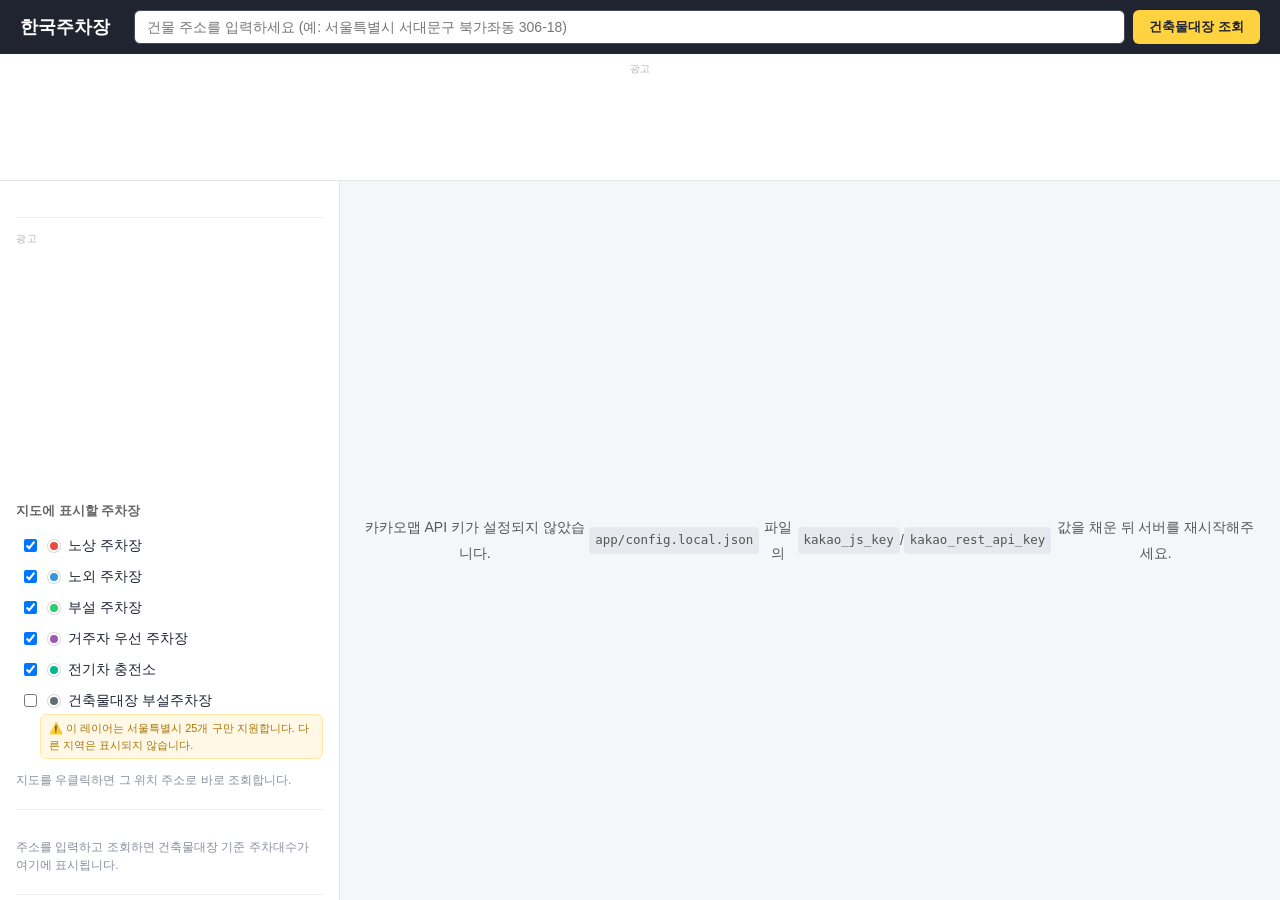
<file: krpak.html>
<!doctype html>
<html lang="ko">
<head>
  <meta charset="UTF-8" />
  <meta name="viewport" content="width=device-width, initial-scale=1" />
  <title>한국주차장</title>
  <link rel="stylesheet" href="/krpak.css" />
</head>
<body>
  <div id="app">
    <header id="topbar">
      <h1>한국주차장</h1>
      <form id="search-form">
        <input
          id="address-input"
          type="text"
          placeholder="건물 주소를 입력하세요 (예: 서울특별시 서대문구 북가좌동 306-18)"
          autocomplete="off"
        />
        <button type="submit">건축물대장 조회</button>
      </form>
    </header>

    <div class="ad-slot ad-slot-top-banner" data-ad-key="top_banner">
      <p class="ad-label">광고</p>
      <div class="ad-container"></div>
    </div>

    <div id="layout">
      <aside id="sidebar">
        <div class="ad-slot ad-slot-sidebar" data-ad-key="sidebar_top">
          <p class="ad-label">광고</p>
          <div class="ad-container"></div>
        </div>

        <section id="layer-toggles">
          <h2>지도에 표시할 주차장</h2>
          <label class="layer-item" data-layer="노상">
            <input type="checkbox" value="노상" checked />
            <span class="dot dot-onstreet"></span>노상 주차장
          </label>
          <label class="layer-item" data-layer="노외">
            <input type="checkbox" value="노외" checked />
            <span class="dot dot-offstreet"></span>노외 주차장
          </label>
          <label class="layer-item" data-layer="부설">
            <input type="checkbox" value="부설" checked />
            <span class="dot dot-attached"></span>부설 주차장
          </label>
          <label class="layer-item" data-layer="거주자우선">
            <input type="checkbox" value="거주자우선" checked />
            <span class="dot dot-resident"></span>거주자 우선 주차장
          </label>
          <label class="layer-item" data-layer="전기차충전소">
            <input type="checkbox" value="전기차충전소" checked />
            <span class="dot dot-ev"></span>전기차 충전소
          </label>
          <label class="layer-item" data-layer="건축물주차장">
            <input type="checkbox" value="건축물주차장" />
            <span class="dot dot-building"></span>건축물대장 부설주차장
          </label>
          <p class="hint layer-note">⚠️ 이 레이어는 서울특별시 25개 구만 지원합니다. 다른 지역은 표시되지 않습니다.</p>
          <p class="hint">지도를 우클릭하면 그 위치 주소로 바로 조회합니다.</p>
          <p id="viewport-note" class="hint"></p>
        </section>

        <section id="result-panel" class="empty">
          <p class="hint">주소를 입력하고 조회하면 건축물대장 기준 주차대수가 여기에 표시됩니다.</p>
        </section>

        <div class="ad-slot ad-slot-sidebar" data-ad-key="sidebar_bottom">
          <p class="ad-label">광고</p>
          <div class="ad-container"></div>
        </div>
      </aside>

      <main id="map-wrap">
        <div id="map"></div>
        <div id="kakao-key-banner" class="hidden">
          카카오맵 API 키가 설정되지 않았습니다.<br />
          <code>app/config.local.json</code> 파일의 <code>kakao_js_key</code> /
          <code>kakao_rest_api_key</code> 값을 채운 뒤 서버를 재시작해주세요.
        </div>
      </main>
    </div>
  </div>

  <div id="roadview-modal" class="hidden">
    <div id="roadview-modal-inner">
      <button id="roadview-close" type="button">✕ 닫기</button>
      <div id="roadview-container"></div>
      <p id="roadview-empty" class="hidden">이 위치 근처에는 로드뷰가 없습니다.</p>
    </div>
  </div>

  <script src="/krpak.js"></script>
</body>
</html>
</file>
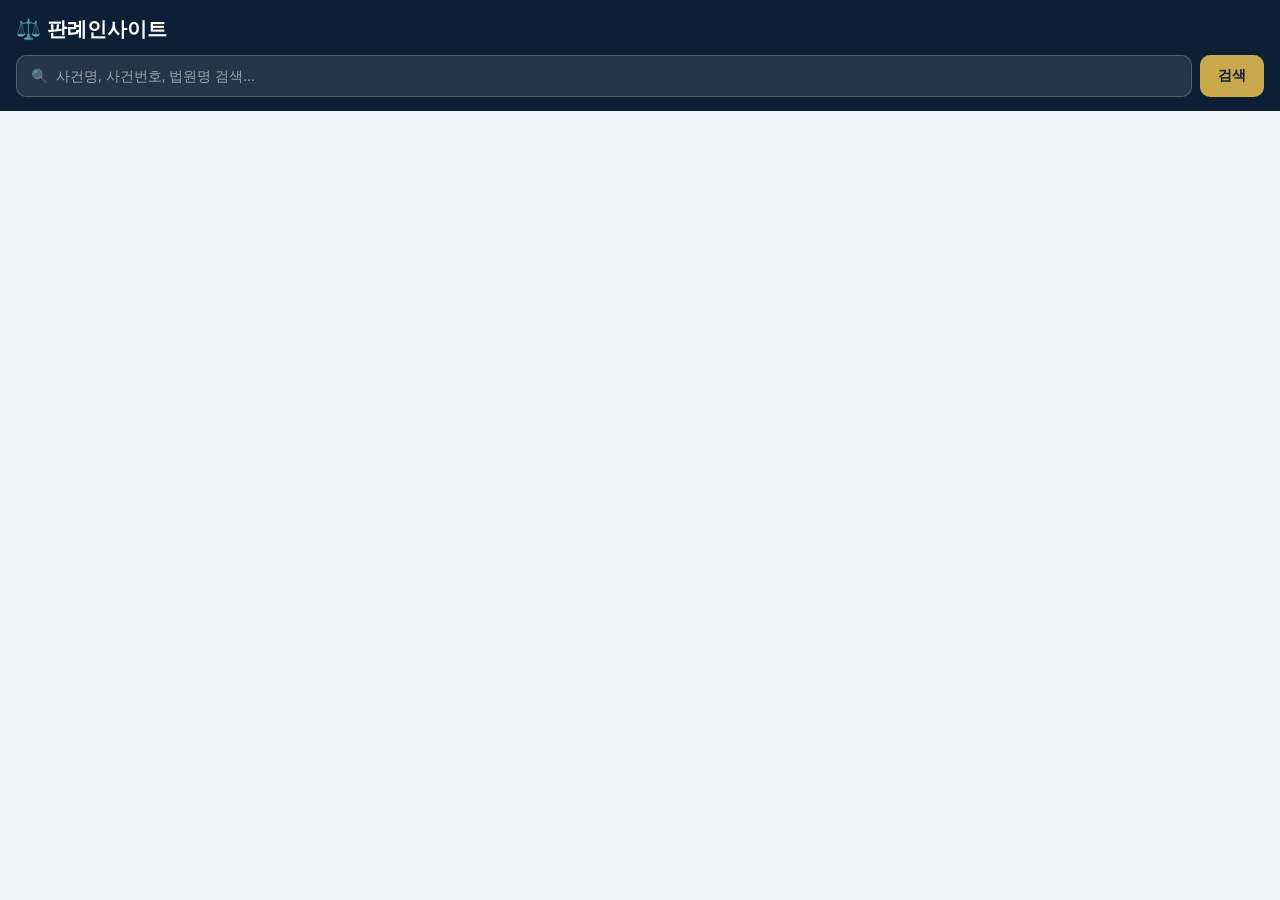
<file: 판례인사이트.html>
<!doctype html>
<html lang="ko">
<head>
<meta charset="utf-8"/>
<meta name="viewport" content="width=device-width, initial-scale=1"/>
<title>판례인사이트</title>
<style>
  :root {
    --navy-dark: #0D1F35;
    --navy-medium: #1A3A5C;
    --gold: #C8A84B;
    --bg: #F0F4F8;
    --white: #FFFFFF;
    --text-primary: #1A2A3A;
    --text-secondary: #555555;
    --text-hint: #999999;
    --divider: #EAECF0;
  }
  * { box-sizing: border-box; }
  body {
    margin: 0;
    font-family: -apple-system, BlinkMacSystemFont, "Malgun Gothic", "Apple SD Gothic Neo", sans-serif;
    background: var(--bg);
    color: var(--text-primary);
  }
  header {
    background: var(--navy-dark);
    padding: 16px 16px 14px;
    position: sticky;
    top: 0;
    z-index: 10;
  }
  header h1 {
    margin: 0 0 12px;
    color: var(--white);
    font-size: 20px;
    font-weight: bold;
  }
  .search-row {
    display: flex;
    gap: 8px;
  }
  .search-row input {
    flex: 1;
    padding: 12px 14px;
    border-radius: 10px;
    border: 1px solid rgba(255,255,255,0.2);
    background: rgba(255,255,255,0.1);
    color: var(--white);
    font-size: 14px;
    outline: none;
  }
  .search-row input::placeholder { color: rgba(255,255,255,0.55); }
  .search-row button {
    padding: 0 18px;
    border-radius: 10px;
    border: none;
    background: var(--gold);
    color: var(--navy-dark);
    font-weight: bold;
    font-size: 14px;
    cursor: pointer;
  }
  main {
    max-width: 640px;
    margin: 0 auto;
    padding: 16px;
  }
  .card {
    background: var(--white);
    border: 1px solid var(--divider);
    border-radius: 12px;
    padding: 14px 16px;
    margin-bottom: 10px;
    cursor: pointer;
  }
  .card:active { opacity: 0.85; }
  .card .case-name {
    font-weight: bold;
    font-size: 15px;
    margin-bottom: 6px;
  }
  .card .meta {
    color: var(--text-secondary);
    font-size: 12.5px;
    line-height: 1.6;
  }
  .card .badge {
    display: inline-block;
    background: var(--navy-medium);
    color: var(--white);
    font-size: 11px;
    font-weight: bold;
    padding: 2px 8px;
    border-radius: 6px;
    margin-right: 6px;
  }
  #loadMoreBtn, .btn-primary {
    display: block;
    width: 100%;
    padding: 13px;
    border-radius: 12px;
    border: none;
    background: var(--navy-dark);
    color: var(--white);
    font-size: 14px;
    font-weight: bold;
    cursor: pointer;
    margin-top: 6px;
  }
  #loadMoreBtn:disabled { opacity: 0.5; cursor: default; }
  .empty, .hint {
    text-align: center;
    color: var(--text-hint);
    font-size: 13px;
    padding: 40px 10px;
  }

  /* 상세 화면 */
  #detailView { display: none; }
  #detailView.active { display: block; }
  #listView.hidden { display: none; }

  .back-row {
    display: flex;
    align-items: center;
    gap: 8px;
    margin-bottom: 4px;
  }
  .back-row button {
    background: none;
    border: none;
    color: var(--white);
    font-size: 20px;
    cursor: pointer;
    padding: 4px 8px 4px 0;
  }
  .back-row .title {
    color: var(--white);
    font-size: 15px;
    font-weight: bold;
    white-space: nowrap;
    overflow: hidden;
    text-overflow: ellipsis;
  }

  .detail-card {
    background: var(--white);
    border: 1px solid var(--divider);
    border-radius: 12px;
    padding: 16px;
    margin-bottom: 14px;
  }
  .detail-card .case-name { font-size: 16px; font-weight: bold; margin-bottom: 8px; }
  .detail-card .meta { color: var(--text-secondary); font-size: 13px; line-height: 1.8; }

  .section-title {
    font-size: 15px;
    font-weight: bold;
    margin: 0 0 10px;
  }

  .stars { font-size: 26px; letter-spacing: 4px; cursor: pointer; user-select: none; margin-bottom: 12px; }
  .stars span { color: var(--divider); }
  .stars span.on { color: var(--gold); }

  textarea, input[type=text].plain {
    width: 100%;
    border: 1px solid var(--divider);
    border-radius: 10px;
    padding: 12px;
    font-size: 14px;
    font-family: inherit;
    margin-bottom: 10px;
    resize: vertical;
    background: var(--white);
    color: var(--text-primary);
  }
  textarea { min-height: 80px; }

  .divider-line { border: none; border-top: 1px solid var(--divider); margin: 14px 0; }

  .review-summary { font-weight: bold; font-size: 14px; margin-bottom: 10px; }

  .review-item {
    background: var(--white);
    border: 1px solid var(--divider);
    border-radius: 12px;
    padding: 12px 14px;
    margin-bottom: 8px;
  }
  .review-item .row1 {
    display: flex;
    justify-content: space-between;
    align-items: center;
    margin-bottom: 6px;
  }
  .review-item .rating { color: var(--gold); font-size: 13px; letter-spacing: 1px; }
  .review-item .author { font-size: 12px; color: var(--text-secondary); }
  .review-item .date { font-size: 11px; color: var(--text-hint); }
  .review-item .opinion { font-size: 13.5px; line-height: 1.5; white-space: pre-wrap; }
</style>
</head>
<body>

<header id="listHeader">
  <h1>⚖️ 판례인사이트</h1>
  <div class="search-row">
    <input id="searchInput" type="text" placeholder="🔍  사건명, 사건번호, 법원명 검색..." />
    <button id="searchBtn">검색</button>
  </div>
</header>

<header id="detailHeader" style="display:none;">
  <div class="back-row">
    <button id="backBtn">←</button>
    <div class="title" id="detailTitle">사건명</div>
  </div>
</header>

<main>
  <div id="listView">
    <div id="results"></div>
    <button id="loadMoreBtn" style="display:none;">더 보기</button>
    <div id="emptyMsg" class="empty" style="display:none;">검색 결과가 없습니다.</div>
    <div id="initialHint" class="hint">검색어를 입력해 판례를 찾아보세요.</div>
  </div>

  <div id="detailView">
    <div class="detail-card" id="detailInfo"></div>

    <button class="btn-primary" id="viewOriginalBtn">원문 보기 ↗</button>

    <hr class="divider-line"/>

    <div class="section-title">리뷰 작성</div>
    <div class="stars" id="ratingStars">
      <span data-v="1">★</span><span data-v="2">★</span><span data-v="3">★</span><span data-v="4">★</span><span data-v="5">★</span>
    </div>
    <textarea id="opinionInput" placeholder="의견을 입력하세요"></textarea>
    <input class="plain" id="authorInput" type="text" placeholder="작성자 (선택, 비우면 익명)" />
    <button class="btn-primary" id="submitReviewBtn">리뷰 등록</button>

    <hr class="divider-line"/>

    <div class="review-summary" id="reviewSummary">리뷰 0건</div>
    <div id="reviewList"></div>
  </div>
</main>

<script>
  const API = "http://judiciary-api.ap-northeast-2.elasticbeanstalk.com";
  let page = 1;
  let currentQuery = "";
  let currentRating = 0;
  let currentDocId = null;
  let currentLink = null;

  const el = (id) => document.getElementById(id);

  function escapeHtml(s) {
    return (s || "").replace(/[&<>"']/g, (c) => ({
      "&": "&amp;", "<": "&lt;", ">": "&gt;", '"': "&quot;", "'": "&#39;"
    }[c]));
  }

  // ── 검색/목록 ────────────────────────────────────────────────
  async function search(reset) {
    if (reset) { page = 1; el("results").innerHTML = ""; }
    el("initialHint").style.display = "none";
    el("emptyMsg").style.display = "none";

    const params = new URLSearchParams({ page, size: 20 });
    if (currentQuery) params.set("q", currentQuery);

    const res = await fetch(`${API}/precedents?${params}`);
    if (!res.ok) return;
    const data = await res.json();

    if (reset && data.items.length === 0) {
      el("emptyMsg").style.display = "block";
    }

    for (const item of data.items) {
      const card = document.createElement("div");
      card.className = "card";
      card.innerHTML = `
        <div class="case-name">${escapeHtml(item.case_name)}</div>
        <div class="meta">
          <span class="badge">${escapeHtml(item.case_type || "")}</span>
          ${escapeHtml(item.case_number)}<br/>
          ${escapeHtml(item.court)} · ${escapeHtml(item.date)}
        </div>`;
      card.addEventListener("click", () => openDetail(item));
      el("results").appendChild(card);
    }

    el("loadMoreBtn").style.display = data.has_more ? "block" : "none";
    page = data.page + 1;
  }

  el("searchBtn").addEventListener("click", () => {
    currentQuery = el("searchInput").value.trim();
    search(true);
  });
  el("searchInput").addEventListener("keydown", (e) => {
    if (e.key === "Enter") { currentQuery = el("searchInput").value.trim(); search(true); }
  });
  el("loadMoreBtn").addEventListener("click", () => search(false));

  // 안드로이드 앱과 동일하게, 검색어 없이 열자마자 최신 판례 목록을 바로 보여준다.
  search(true);

  // ── 상세 화면 ────────────────────────────────────────────────
  function openDetail(item) {
    currentDocId = item.doc_id;
    currentLink = item.link;
    currentRating = 0;

    el("listHeader").style.display = "none";
    el("detailHeader").style.display = "block";
    el("listView").classList.add("hidden");
    el("detailView").classList.add("active");

    el("detailTitle").textContent = item.case_name;
    el("detailInfo").innerHTML = `
      <div class="case-name">${escapeHtml(item.case_name)}</div>
      <div class="meta">
        사건번호: ${escapeHtml(item.case_number)}<br/>
        법원: ${escapeHtml(item.court)}<br/>
        선고일자: ${escapeHtml(item.date)}<br/>
        사건종류: ${escapeHtml(item.case_type)}
      </div>`;

    el("opinionInput").value = "";
    el("authorInput").value = "";
    setStars(0);

    loadReviews();
  }

  el("backBtn").addEventListener("click", () => {
    el("listHeader").style.display = "block";
    el("detailHeader").style.display = "none";
    el("listView").classList.remove("hidden");
    el("detailView").classList.remove("active");
  });

  el("viewOriginalBtn").addEventListener("click", () => {
    if (currentLink) window.open(currentLink, "_blank", "noopener,noreferrer");
  });

  function setStars(v) {
    currentRating = v;
    document.querySelectorAll("#ratingStars span").forEach((s) => {
      s.classList.toggle("on", Number(s.dataset.v) <= v);
    });
  }
  document.querySelectorAll("#ratingStars span").forEach((s) => {
    s.addEventListener("click", () => setStars(Number(s.dataset.v)));
  });

  async function loadReviews() {
    const res = await fetch(`${API}/precedents/${encodeURIComponent(currentDocId)}/reviews`);
    if (!res.ok) return;
    const data = await res.json();

    el("reviewSummary").textContent = data.average_rating != null
      ? `리뷰 ${data.count}건 · 평균 ★${data.average_rating.toFixed(1)}`
      : `리뷰 ${data.count}건`;

    el("reviewList").innerHTML = data.items.map((r) => `
      <div class="review-item">
        <div class="row1">
          <div><span class="rating">${"★".repeat(r.rating)}${"☆".repeat(5 - r.rating)}</span> <span class="author">${escapeHtml(r.author_name)}</span></div>
          <div class="date">${escapeHtml((r.created_at || "").slice(0, 10).replace(/-/g, "."))}</div>
        </div>
        <div class="opinion">${escapeHtml(r.opinion)}</div>
      </div>
    `).join("") || `<div class="empty">아직 등록된 리뷰가 없습니다</div>`;
  }

  el("submitReviewBtn").addEventListener("click", async () => {
    const opinion = el("opinionInput").value.trim();
    if (currentRating < 1) { alert("별점을 선택해주세요."); return; }
    if (!opinion) { alert("의견을 입력해주세요."); return; }

    const btn = el("submitReviewBtn");
    btn.disabled = true;
    btn.textContent = "등록 중...";

    try {
      const res = await fetch(`${API}/precedents/${encodeURIComponent(currentDocId)}/reviews`, {
        method: "POST",
        headers: { "Content-Type": "application/json" },
        body: JSON.stringify({
          rating: currentRating,
          opinion,
          author_name: el("authorInput").value.trim() || null,
        }),
      });
      if (!res.ok) throw new Error();

      el("opinionInput").value = "";
      el("authorInput").value = "";
      setStars(0);
      await loadReviews();
    } catch {
      alert("리뷰 등록에 실패했습니다.");
    } finally {
      btn.disabled = false;
      btn.textContent = "리뷰 등록";
    }
  });
</script>
</body>
</html>
</file>
<file: krpak.css>
* {
  box-sizing: border-box;
}

html, body {
  margin: 0;
  height: 100%;
  font-family: -apple-system, BlinkMacSystemFont, "Apple SD Gothic Neo", "Malgun Gothic", sans-serif;
  color: #1f2430;
  background: #f5f6f8;
}

#app {
  display: flex;
  flex-direction: column;
  height: 100vh;
}

#topbar {
  display: flex;
  align-items: center;
  gap: 24px;
  padding: 10px 20px;
  background: #1f2430;
  color: #fff;
  flex-wrap: wrap;
}

#topbar h1 {
  font-size: 18px;
  margin: 0;
  white-space: nowrap;
}

#search-form {
  display: flex;
  gap: 8px;
  flex: 1;
  min-width: 280px;
}

#address-input {
  flex: 1;
  padding: 8px 12px;
  border-radius: 6px;
  border: 1px solid #444a5a;
  font-size: 14px;
}

#search-form button {
  padding: 8px 16px;
  border: none;
  border-radius: 6px;
  background: #ffd23f;
  color: #1f2430;
  font-weight: 600;
  cursor: pointer;
  white-space: nowrap;
}

#search-form button:hover {
  background: #ffdb63;
}

#search-form button:disabled {
  background: #9a9a9a;
  cursor: default;
}

#layout {
  flex: 1;
  display: flex;
  min-height: 0;
}

#sidebar {
  width: 340px;
  min-width: 340px;
  background: #fff;
  border-right: 1px solid #e2e4ea;
  overflow-y: auto;
  padding: 16px;
}

#layer-toggles h2 {
  font-size: 13px;
  color: #666;
  margin: 0 0 10px;
  font-weight: 600;
}

.layer-item {
  display: flex;
  align-items: center;
  gap: 8px;
  padding: 6px 4px;
  font-size: 14px;
  cursor: pointer;
}

.dot {
  width: 12px;
  height: 12px;
  border-radius: 50%;
  display: inline-block;
  border: 2px solid #fff;
  box-shadow: 0 0 0 1px rgba(0, 0, 0, 0.15);
}

.dot-onstreet { background: #e74c3c; }
.dot-offstreet { background: #3498db; }
.dot-attached { background: #2ecc71; }
.dot-resident { background: #9b59b6; }
.dot-ev { background: #00b894; }
.dot-building { background: #636e72; }

.hint {
  font-size: 12px;
  color: #8a8f9c;
  line-height: 1.5;
}

.layer-note {
  margin: -2px 0 6px 24px;
  color: #a8760a;
  background: #fff8e6;
  border: 1px solid #ffe8a3;
  border-radius: 6px;
  padding: 5px 8px;
  font-size: 11px;
}

#result-panel {
  margin-top: 20px;
  padding-top: 16px;
  border-top: 1px solid #eee;
}

#result-panel.empty {
  color: #8a8f9c;
}

.ad-slot-sidebar {
  margin-top: 20px;
  padding-top: 14px;
  border-top: 1px solid #eee;
}

.ad-label {
  font-size: 10px;
  color: #b0b4bd;
  letter-spacing: 0.05em;
  margin: 0 0 6px;
  text-transform: uppercase;
}

.ad-container {
  height: 250px;
  overflow: hidden;
  border-radius: 6px;
}

.ad-slot-top-banner {
  padding: 8px 20px;
  background: #fff;
  border-bottom: 1px solid #e2e4ea;
}

.ad-slot-top-banner .ad-label {
  text-align: center;
}

.ad-slot-top-banner .ad-container {
  height: 90px;
}

.mock-ad {
  width: 100%;
  height: 100%;
  display: flex;
}

.mock-ad-image img {
  display: block;
  width: 100%;
  height: 100%;
  object-fit: cover;
}

.result-title {
  font-size: 13px;
  color: #666;
  margin: 0 0 4px;
}

.result-region {
  font-size: 14px;
  font-weight: 600;
  margin: 0 0 12px;
}

.result-total {
  background: #fff8e6;
  border: 1px solid #ffe8a3;
  border-radius: 10px;
  padding: 14px;
  text-align: center;
  margin-bottom: 14px;
}

.result-total .num {
  font-size: 32px;
  font-weight: 800;
  color: #b8860b;
  line-height: 1.2;
}

.result-total .label {
  font-size: 12px;
  color: #8a7440;
  margin-top: 2px;
}

.result-method {
  font-size: 11px;
  color: #a08a4a;
  margin-top: 6px;
}

.action-row {
  display: flex;
  flex-wrap: wrap;
  gap: 6px;
  margin-top: 6px;
}

.route-link {
  display: inline-block;
  padding: 4px 10px;
  border-radius: 6px;
  background: #391b1b;
  color: #fff;
  text-decoration: none;
  font-size: 11.5px;
  font-weight: 600;
  white-space: nowrap;
  flex-shrink: 0;
}

.route-link:hover {
  background: #191919;
}

.dest-route {
  margin-bottom: 14px;
  display: flex;
  flex-wrap: wrap;
  justify-content: center;
  gap: 8px;
}

.dest-route .route-link {
  background: #fee500;
  color: #191919;
  padding: 8px 14px;
  font-size: 13px;
}

.dest-route .route-link:hover {
  background: #ffe000;
}

.nearby-section {
  margin-bottom: 16px;
}

.nearby-title {
  font-size: 12px;
  font-weight: 600;
  color: #666;
  margin: 0 0 8px;
}

.nearby-item {
  display: flex;
  align-items: center;
  justify-content: space-between;
  gap: 8px;
  padding: 8px 10px;
  border: 1px solid #eee;
  border-radius: 8px;
  margin-bottom: 6px;
}

.nearby-info {
  min-width: 0;
}

.nearby-name {
  font-size: 12.5px;
  font-weight: 600;
  white-space: nowrap;
  overflow: hidden;
  text-overflow: ellipsis;
}

.nearby-dist {
  font-size: 11px;
  color: #8a8f9c;
  margin-top: 2px;
}

.nearby-item .route-link {
  margin-top: 0;
  flex-shrink: 0;
}

.building-card {
  border: 1px solid #eee;
  border-radius: 8px;
  padding: 10px 12px;
  margin-bottom: 10px;
  font-size: 12.5px;
  line-height: 1.7;
}

.building-card .bld-name {
  font-weight: 700;
  font-size: 13.5px;
  margin-bottom: 4px;
}

.building-card table {
  width: 100%;
  border-collapse: collapse;
  margin-top: 6px;
}

.building-card td {
  padding: 2px 0;
  font-size: 12px;
  color: #444;
}

.building-card td.k {
  color: #8a8f9c;
  width: 40%;
}

.error-box {
  background: #fdeceb;
  border: 1px solid #f5b7ae;
  color: #a8352a;
  border-radius: 8px;
  padding: 12px;
  font-size: 13px;
  line-height: 1.6;
}

#map-wrap {
  flex: 1;
  position: relative;
}

#map {
  width: 100%;
  height: 100%;
}

#kakao-key-banner {
  position: absolute;
  inset: 0;
  display: flex;
  align-items: center;
  justify-content: center;
  text-align: center;
  background: #f5f6f8;
  color: #555;
  font-size: 14px;
  line-height: 1.8;
  padding: 20px;
}

#kakao-key-banner.hidden {
  display: none;
}

#kakao-key-banner code {
  background: #e7e9ee;
  padding: 2px 6px;
  border-radius: 4px;
  font-size: 12.5px;
}

.kakao-info-window {
  padding: 8px 10px;
  font-size: 12.5px;
  line-height: 1.6;
  width: 230px;
  box-sizing: border-box;
}

.kakao-info-window .title {
  font-weight: 700;
  margin-bottom: 2px;
}

.roadview-link {
  display: inline-block;
  padding: 4px 10px;
  border-radius: 6px;
  background: #2d3e50;
  color: #fff;
  border: none;
  text-decoration: none;
  font-size: 11.5px;
  font-weight: 600;
  white-space: nowrap;
  cursor: pointer;
  font-family: inherit;
  flex-shrink: 0;
}

.roadview-link:hover {
  background: #1c2733;
}

.dest-route .roadview-link {
  padding: 8px 14px;
  font-size: 13px;
}

#roadview-modal {
  position: fixed;
  inset: 0;
  background: rgba(0, 0, 0, 0.6);
  display: flex;
  align-items: center;
  justify-content: center;
  z-index: 1000;
}

#roadview-modal.hidden {
  display: none;
}

#roadview-modal-inner {
  position: relative;
  width: min(1000px, 92vw);
  height: min(650px, 82vh);
  background: #111;
  border-radius: 10px;
  overflow: hidden;
}

#roadview-container {
  width: 100%;
  height: 100%;
}

#roadview-close {
  position: absolute;
  top: 10px;
  right: 10px;
  z-index: 10;
  padding: 6px 12px;
  border: none;
  border-radius: 6px;
  background: #fff;
  color: #191919;
  font-weight: 600;
  font-size: 13px;
  cursor: pointer;
}

#roadview-close:hover {
  background: #eee;
}

#roadview-empty {
  position: absolute;
  inset: 0;
  display: flex;
  align-items: center;
  justify-content: center;
  color: #fff;
  font-size: 14px;
  margin: 0;
  background: #111;
}

#roadview-empty.hidden {
  display: none;
}
</file>
